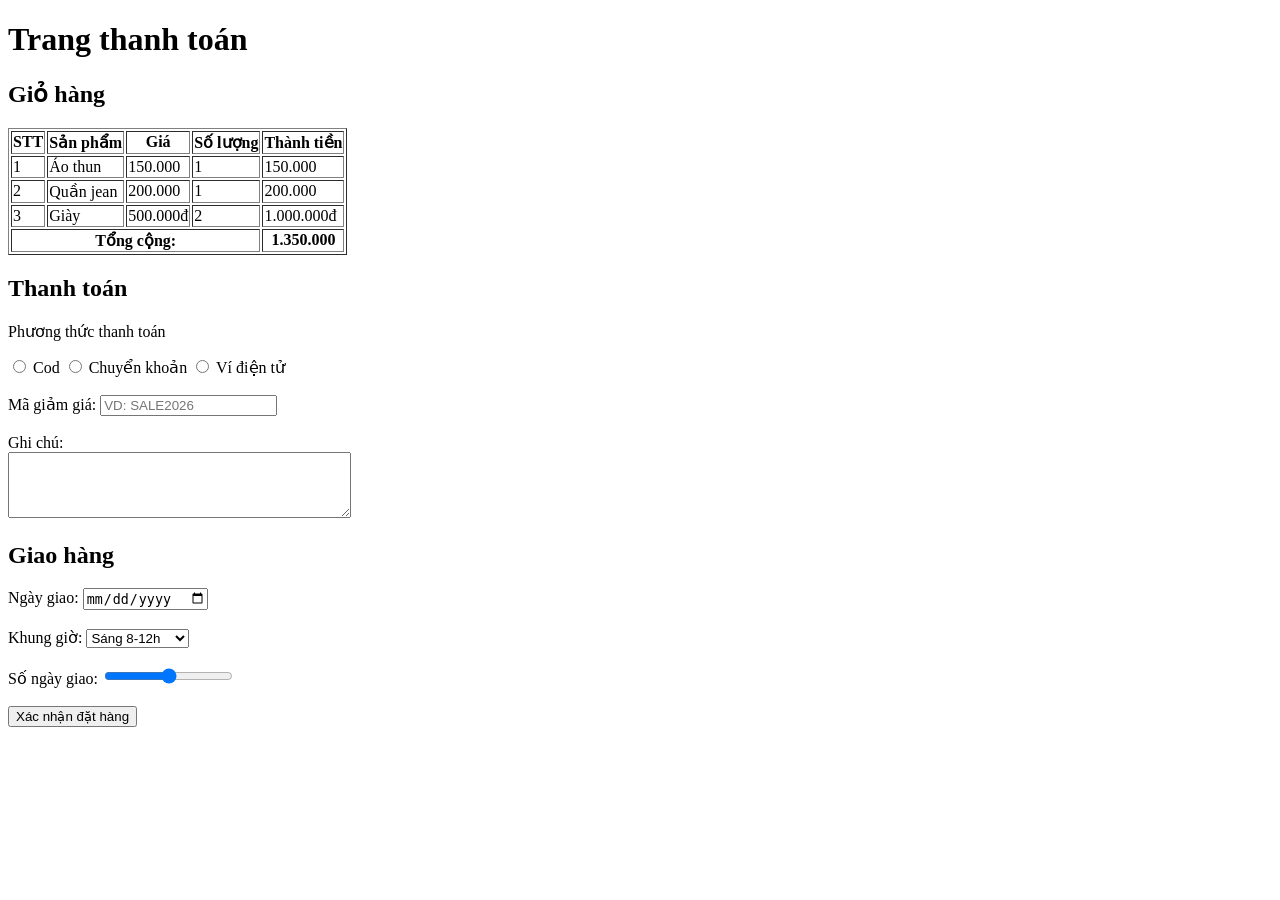
<file: PBT_02/checkout.html>
<!DOCTYPE html>
<html lang="en">
<head>
    <meta charset="UTF-8">
    <meta name="viewport" content="width=device-width, initial-scale=1.0">
    <title>Checkout Form</title>
</head>
<body>
    <h1>Trang thanh toán</h1>

    <h2>Giỏ hàng</h2>
    <table border="1">
        <tr>
            <th>STT</th>
            <th>Sản phẩm</th>
            <th>Giá</th>
            <th>Số lượng</th>
            <th>Thành tiền</th>
        </tr>
        <tr>
            <td>1</td>
            <td>Áo thun</td>
            <td>150.000</td>
            <td>1</td>
            <td>150.000</td>
        </tr>
        <tr>
            <td>2</td>
            <td>Quần jean</td>
            <td>200.000</td>
            <td>1</td>
            <td>200.000</td>
        </tr>
        <tr>
            <td>3</td>
            <td>Giày</td>
            <td>500.000đ</td>
            <td>2</td>
            <td>1.000.000đ</td>
        </tr>
        <tr>
            <th colspan="4">Tổng cộng:</th>
            <th>1.350.000</th>
        </tr>
    </table>
    <h2>Thanh toán</h2>
    <form>
        <p>Phương thức thanh toán</p>
        <label>
            <input type="radio" name="pay" value="cod">
            Cod
        </label>
        <label>
            <input type="radio" name="pay" value="bank">
            Chuyển khoản
        </label>
        <label>
            <input type="radio" name="pay" value="ví điện tử">
            Ví điện tử
        </label>
        <br><br>

        <label>Mã giảm giá:</label>
        <input type="text" pattern="SALE[0-9]{4}" placeholder="VD: SALE2026">

        <br><br>

        <label>Ghi chú:</label><br>
        <textarea rows="4" cols="40"></textarea>
    </form>

    <h2>Giao hàng</h2>
    <form>

        <label>Ngày giao:</label>
        <input type="date" required>

        <br><br>

        <label>Khung giờ:</label>
        <select>
            <option>Sáng 8-12h</option>
            <option>Chiều 14-18h</option>
            <option>Tối 18-21h</option>
        </select>

        <br><br>

        <label>Số ngày giao:</label>
        <input type="range" min="1" max="7">

        <br><br>

        <button type="submit" aria-label="Xác nhận đặt hàng">
            Xác nhận đặt hàng
        </button>

    </form>

</body>
</html>
</file>
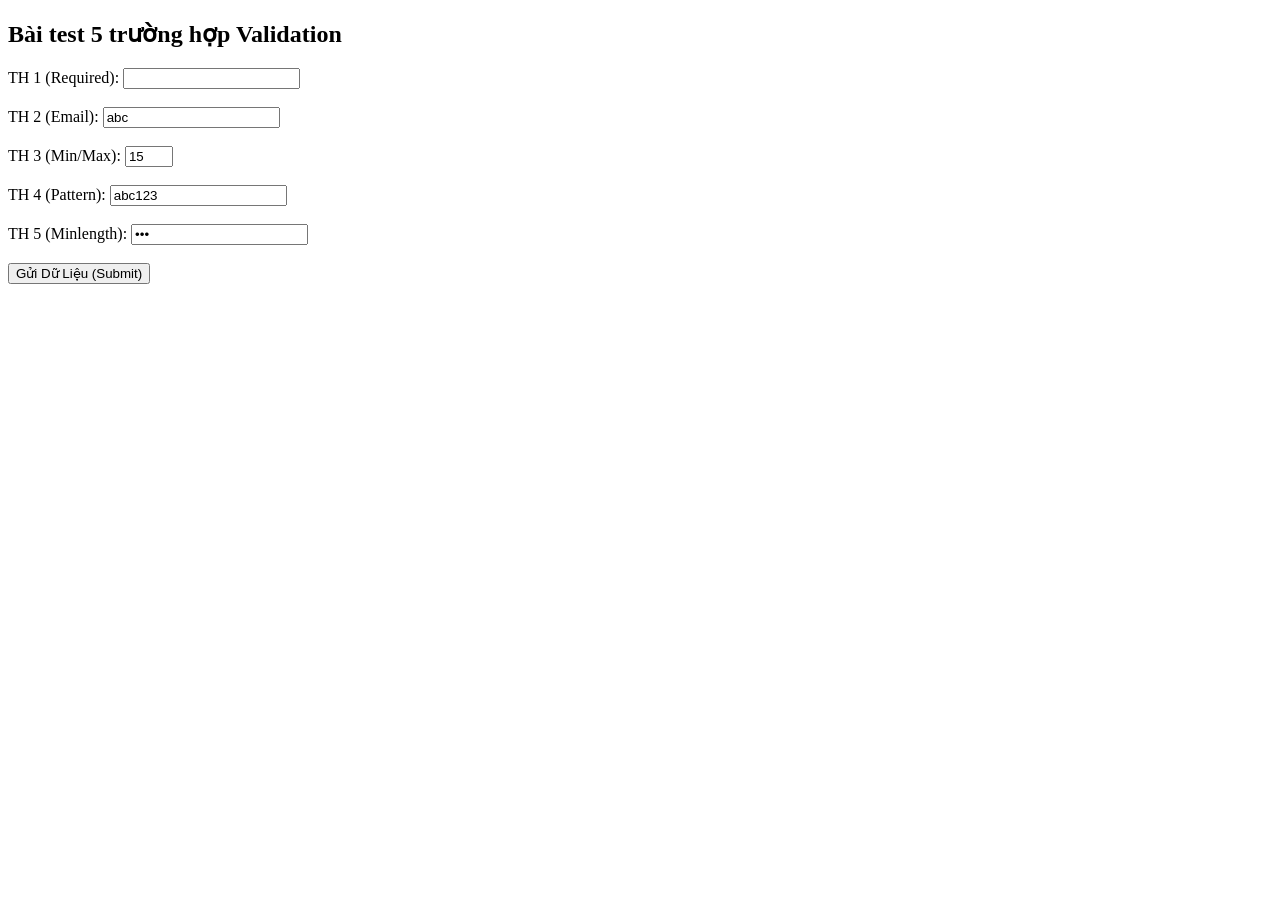
<file: PBT_02/validation_test.html>
<!DOCTYPE html>
<html lang="vi">
<head>
    <meta charset="UTF-8">
    <title>Kiểm tra Validation HTML5</title>
</head>
<body>
    <h2>Bài test 5 trường hợp Validation</h2>
    <form action="#">
        
        <label>TH 1 (Required):</label>
        <input type="text" required value=""><br><br>

        <label>TH 2 (Email):</label>
        <input type="email" value="abc"><br><br>

        <label>TH 3 (Min/Max):</label>
        <input type="number" min="1" max="10" value="15"><br><br>

        <label>TH 4 (Pattern):</label>
        <input type="text" pattern="[0-9]{10}" value="abc123"><br><br>

        <label>TH 5 (Minlength):</label>
        <input type="password" minlength="8" value="123"><br><br>

        <button type="submit">Gửi Dữ Liệu (Submit)</button>
    </form>
</body>
</html>
</file>
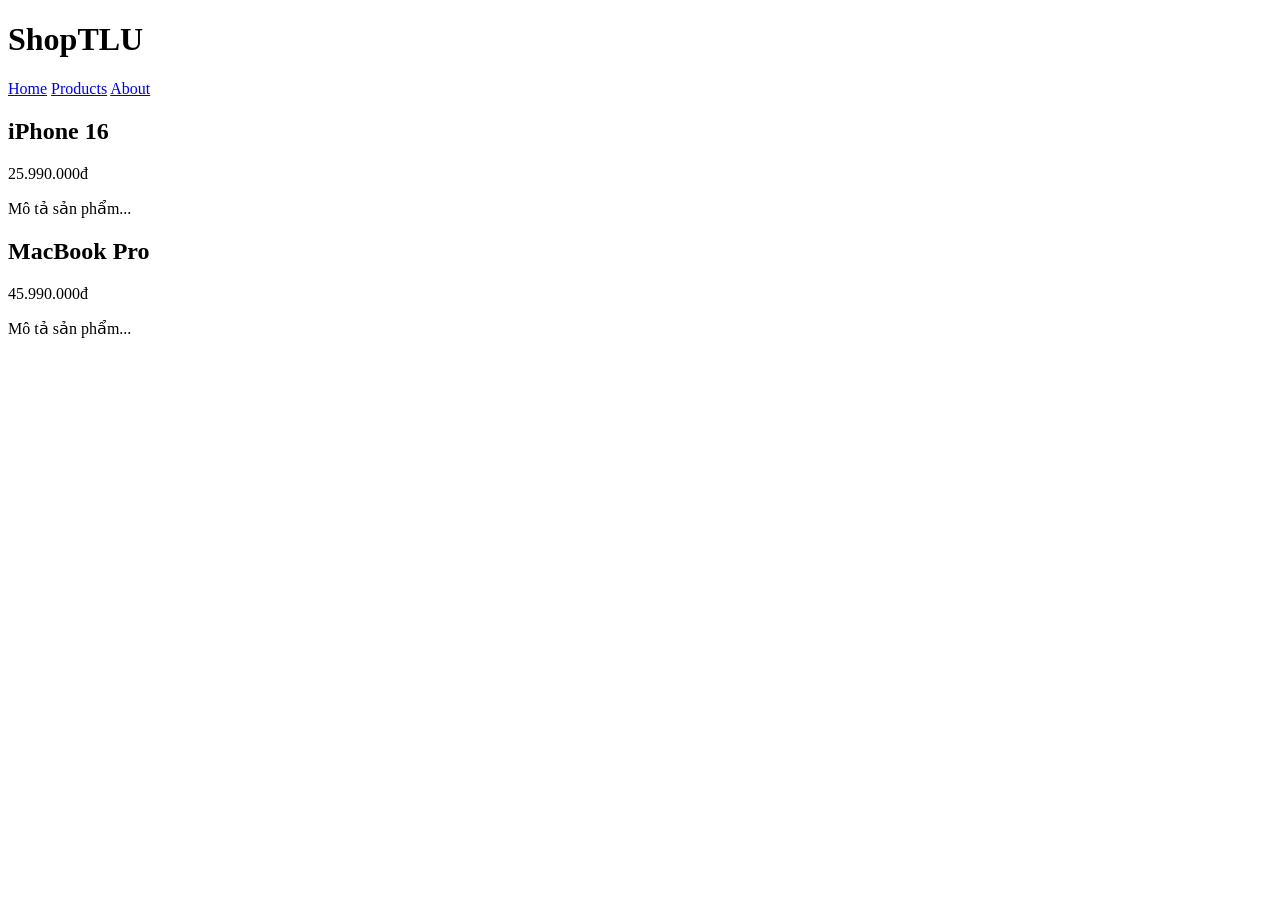
<file: PBT_03/selectors_test.html>
<!DOCTYPE html>
<html lang="en">
<head>
    <meta charset="UTF-8">
    <meta name="viewport" content="width=device-width, initial-scale=1.0">
    <title>Document</title>
</head>
<body>
    <div id="app">
    <header class="top-bar dark">
        <h1>ShopTLU</h1>
        <nav>
            <a href="/" class="active">Home</a>
            <a href="/products">Products</a>
            <a href="/about">About</a>
        </nav>
    </header>
    <main>
        <article class="product">
            <h2>iPhone 16</h2>
            <p class="price">25.990.000đ</p>
            <p>Mô tả sản phẩm...</p>
        </article>
        <article class="product featured">
            <h2>MacBook Pro</h2>
            <p class="price">45.990.000đ</p>
            <p>Mô tả sản phẩm...</p>
        </article>
    </main>
</div>
</body>
</html>
</file>
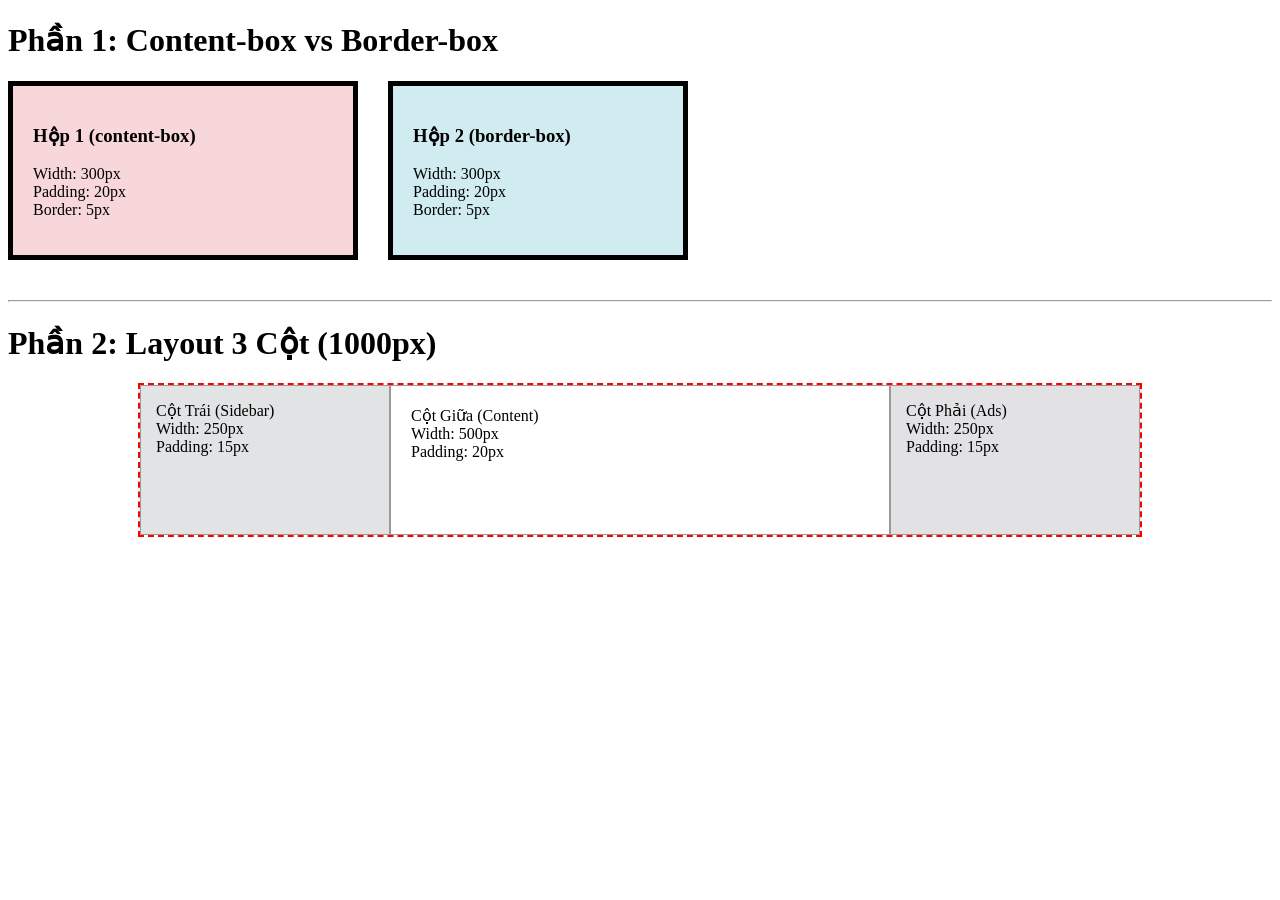
<file: PBT_03/B2/boxmodel_lab.html>
<!DOCTYPE html>
<html lang="vi">
<head>
    <meta charset="UTF-8">
    <meta name="viewport" content="width=device-width, initial-scale=1.0">
    <title>Box Model Lab</title>
    <link rel="stylesheet" href="boxmodel.css">
</head>
<body>

    <h1>Phần 1: Content-box vs Border-box</h1>

    <div class="part1-container">
        
        <div class="box box-content">
            <h3>Hộp 1 (content-box)</h3>
            <p>Width: 300px<br>Padding: 20px<br>Border: 5px</p>
        </div>

        
        <div class="box box-border">
            <h3>Hộp 2 (border-box)</h3>
            <p>Width: 300px<br>Padding: 20px<br>Border: 5px</p>
        </div>
    </div>

    <hr>

    <h1>Phần 2: Layout 3 Cột (1000px)</h1>
    <!-- Layout sử dụng border-box để không bị vỡ khung -->
    <div class="layout-container">
        <aside class="col sidebar">
            Cột Trái (Sidebar)<br>Width: 250px<br>Padding: 15px
        </aside>
        <main class="col content">
            Cột Giữa (Content)<br>Width: 500px<br>Padding: 20px
        </main>
        <aside class="col ads">
            Cột Phải (Ads)<br>Width: 250px<br>Padding: 15px
        </aside>
    </div>

</body>
</html>
</file>
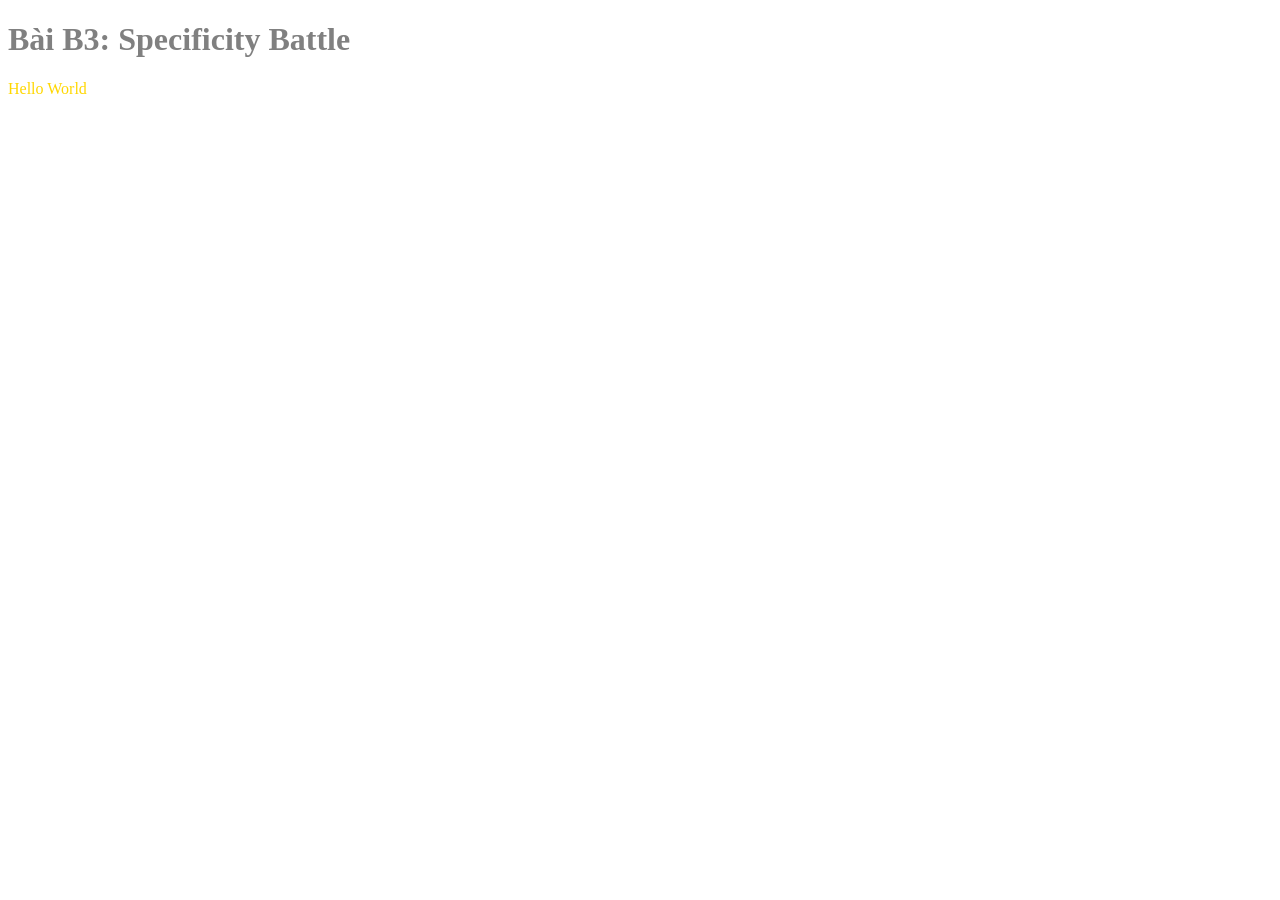
<file: PBT_03/B3/specificity.html>
<!DOCTYPE html>
<html lang="vi">
<head>
    <meta charset="UTF-8">
    <meta name="viewport" content="width=device-width, initial-scale=1.0">
    <title>Specificity Battle</title>
    <link rel="stylesheet" href="specificity.css">
</head>
<body>

    <h1>Bài B3: Specificity Battle</h1>
    
    <!-- Phần tử mục tiêu -->
    <p id="demo" class="text highlight">Hello World</p>

</body>
</html>
</file>
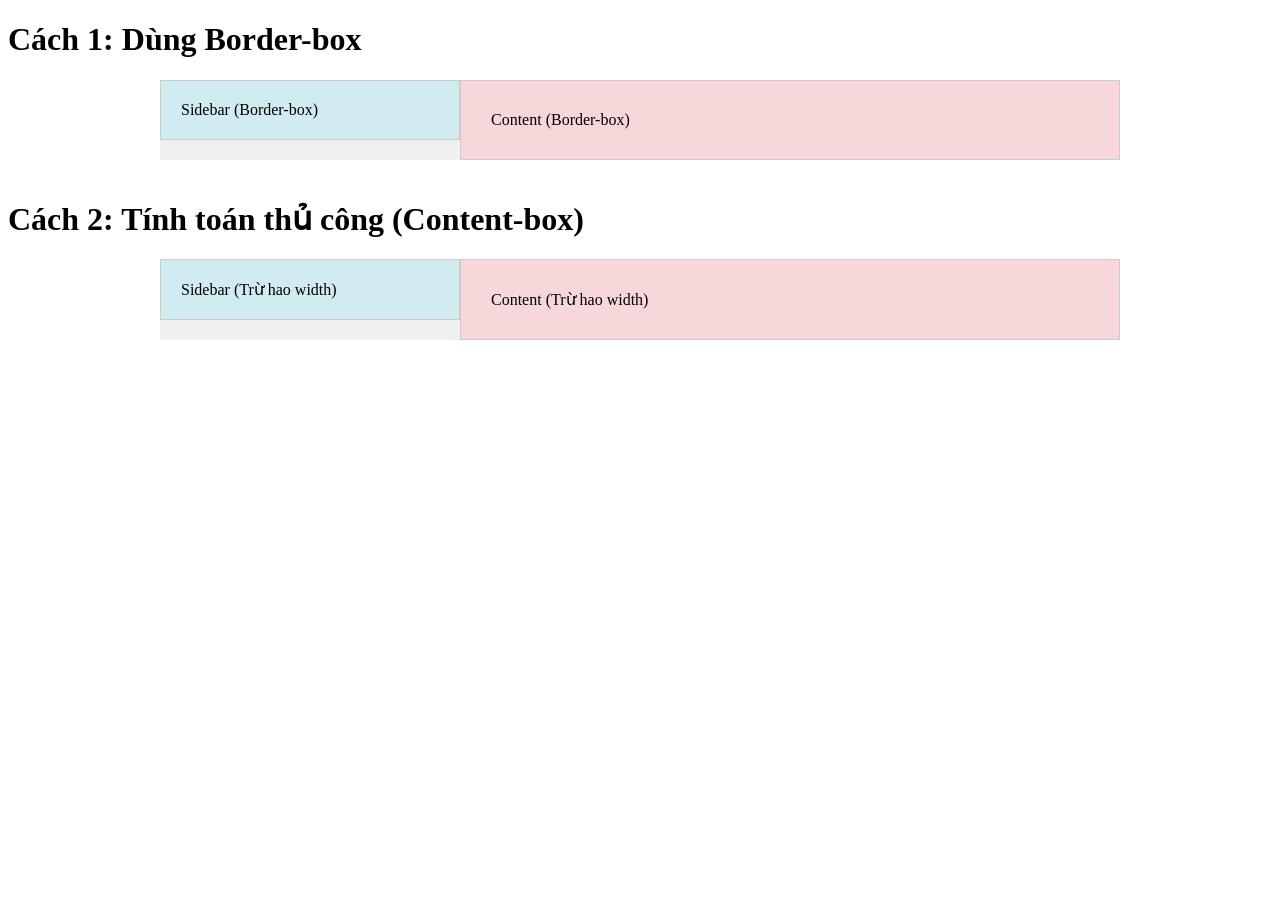
<file: PBT_03/C1/debug_layout.html>
<!DOCTYPE html>
<html lang="vi">
<head>
    <meta charset="UTF-8">
    <title>Debug Layout</title>
    <link rel="stylesheet" href="debug_layout.css">
</head>
<body>

    <h1>Cách 1: Dùng Border-box</h1>
    <div class="container clearfix">
        <div class="sidebar fix-1">Sidebar (Border-box)</div>
        <div class="content fix-1">Content (Border-box)</div>
    </div>

    <h1>Cách 2: Tính toán thủ công (Content-box)</h1>
    <div class="container clearfix">
        <div class="sidebar fix-2-sidebar">Sidebar (Trừ hao width)</div>
        <div class="content fix-2-content">Content (Trừ hao width)</div>
    </div>

</body>
</html>
</file>
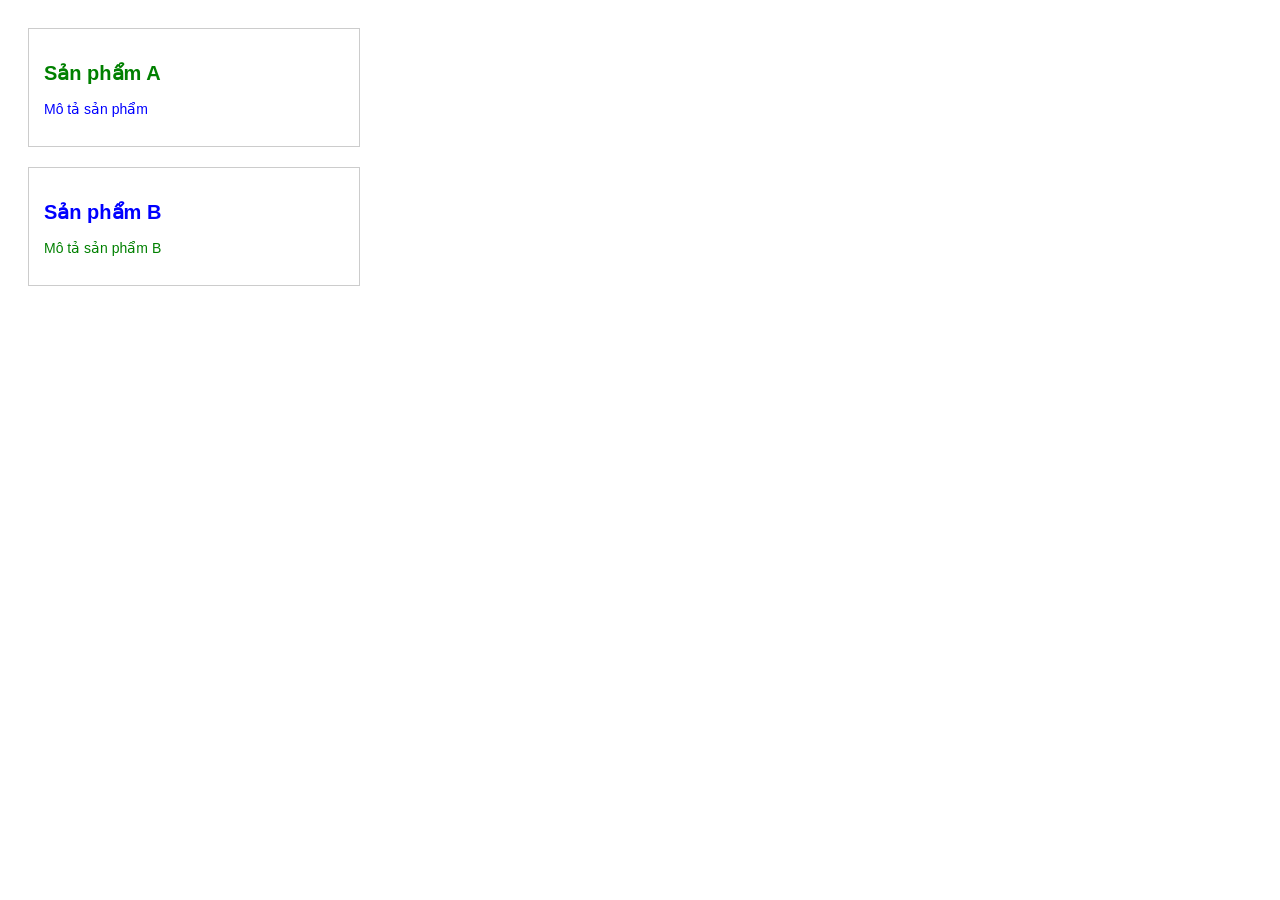
<file: PBT_03/C2/cascade_puzzle.html>
<!DOCTYPE html>
<html lang="en">
<head>
    <meta charset="UTF-8">
    <meta name="viewport" content="width=device-width, initial-scale=1.0">
    <title>Document</title>
    <style>
        
        body { font-size: 16px; color: #333; }
        .container { font-size: 14px; }
        .card { color: blue; }
        .card .title { font-size: 20px; }
        .card p { color: inherit; }
        #featured .title { color: red; }
        .highlight { color: green !important; }
        
        /* CSS trang trí thêm cho dễ nhìn (không ảnh hưởng bài toán) */
        .card { border: 1px solid #ccc; padding: 15px; margin-bottom: 20px; width: 300px; }
        .container { padding: 20px; font-family: sans-serif; }
    </style>
</head>
<body>
    <body>
    <div class="container">
        <div class="card" id="featured">
            <h2 class="title highlight">Sản phẩm A</h2>
            <p>Mô tả sản phẩm</p>
        </div>

        <div class="card">
            <h2 class="title">Sản phẩm B</h2>
            <p class="highlight">Mô tả sản phẩm B</p>
        </div>
    </div>
</body>
</body>
</html>
</file>
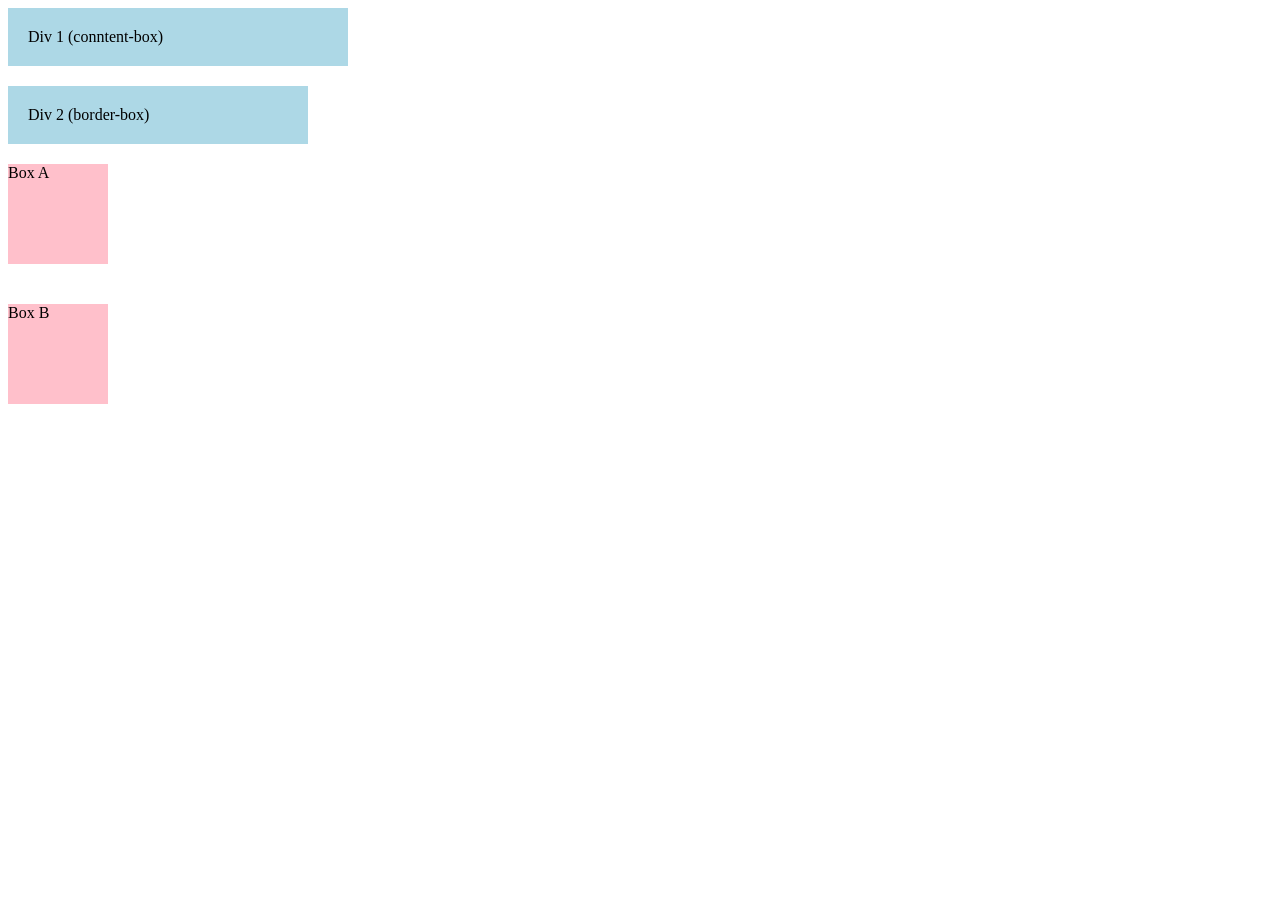
<file: PBT_03/code_video/cm.html>
<!DOCTYPE html>
<html lang="en">
<head>
    <meta charset="UTF-8">
    <meta name="viewport" content="width=device-width, initial-scale=1.0">
    <title>Document</title>
     <link rel="stylesheet" href="cm.css">
</head>
<body>
    <div class="box box-1">Div 1 (conntent-box)</div>
    <div class="box box-2">Div 2 (border-box)</div>

    <div class="margin-box box-a">Box A</div>
    <div class="margin-box box-b">Box B</div>
    


</body>
</html>
</file>
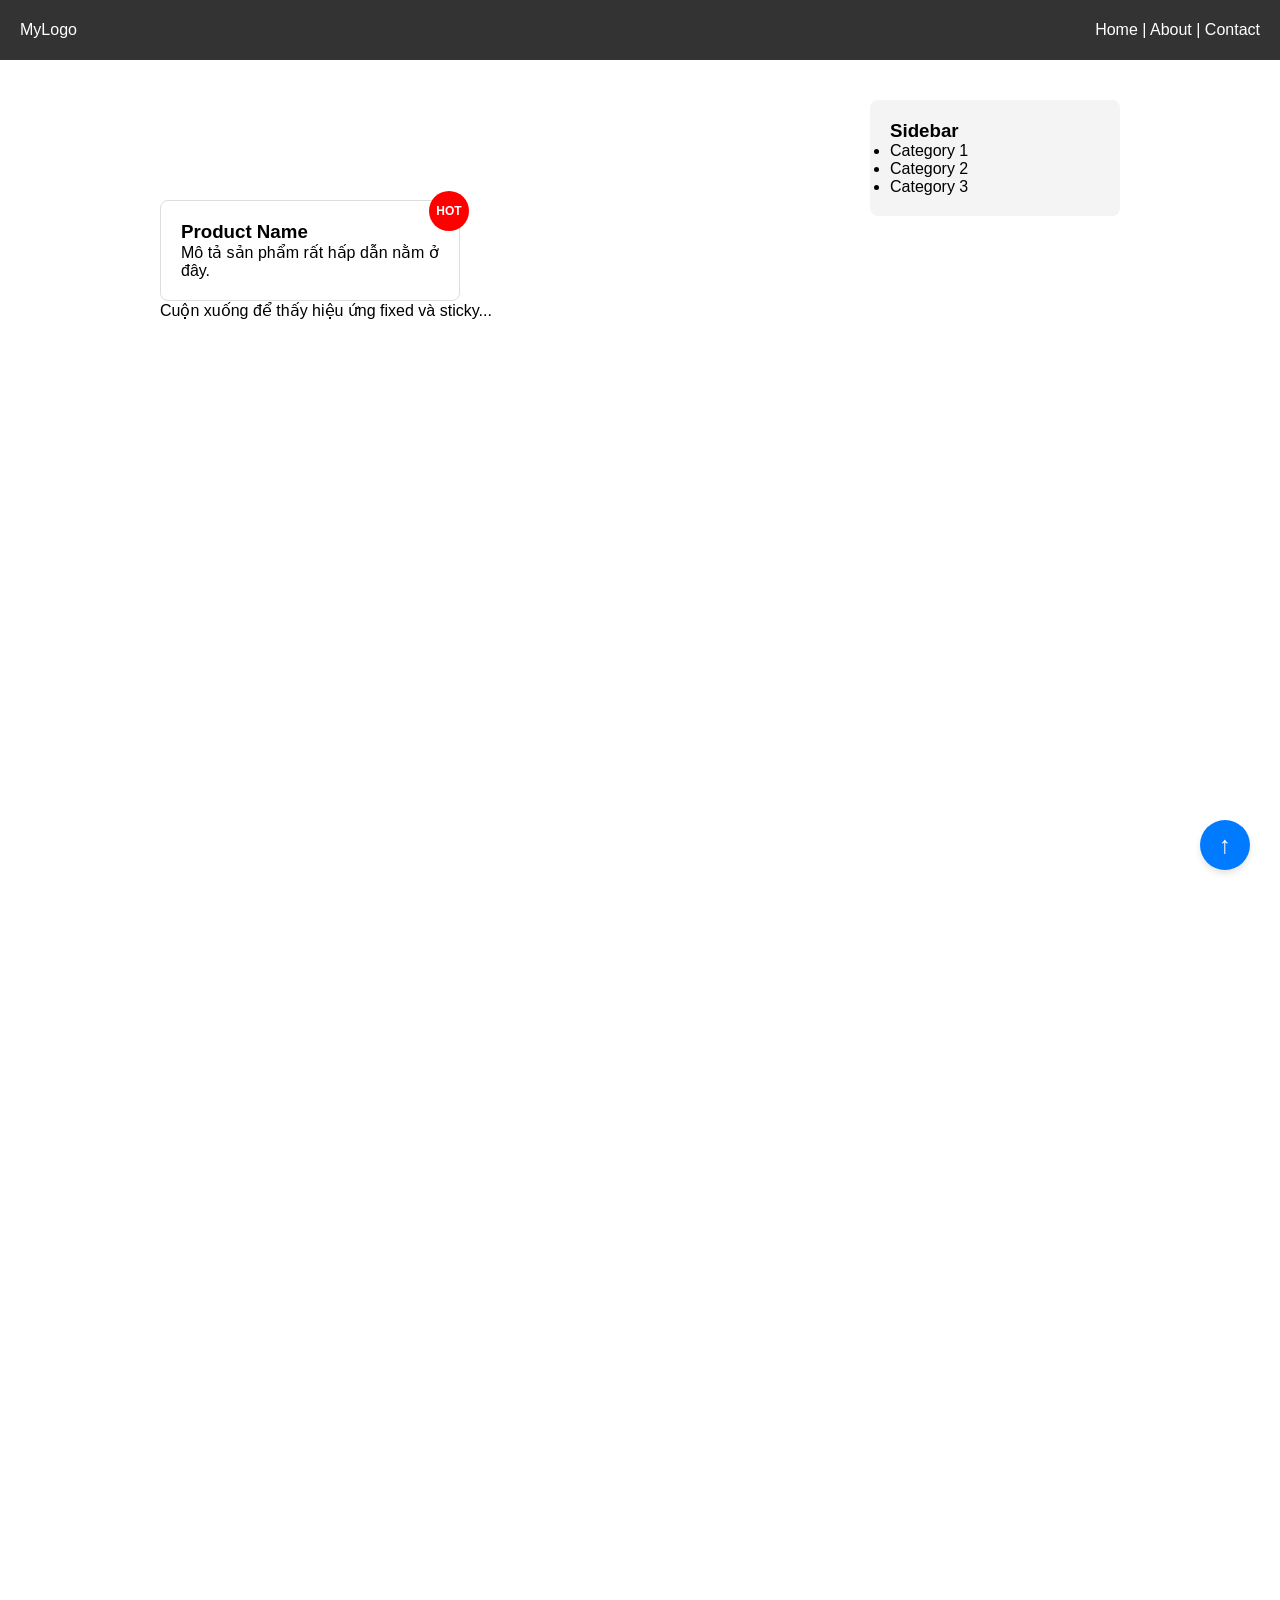
<file: PBT_04/B1/positioning.html>
<!DOCTYPE html>
<html lang="en">
<head>
    <meta charset="UTF-8">
    <title>Document</title>
    <link rel="stylesheet" href="positioning.css">
</head>
<body>

    <header class="header">
        <div class="logo">MyLogo</div>
        <nav class="nav">Home | About | Contact</nav>
    </header>

    <div class="container">
        <main class="content">
            <!-- Thêm nhiều thẻ br hoặc div trống để tạo khoảng cuộn (scroll) -->
            <div style="height: 100px;"></div> 

            <div class="card">
                <div class="badge">HOT</div>
                <h3>Product Name</h3>
                <p>Mô tả sản phẩm rất hấp dẫn nằm ở đây.</p>
            </div>
            
            <div style="height: 1500px;">Cuộn xuống để thấy hiệu ứng fixed và sticky...</div>
        </main>

        <aside class="sidebar">
            <h3>Sidebar</h3>
            <ul>
                <li>Category 1</li>
                <li>Category 2</li>
                <li>Category 3</li>
            </ul>
        </aside>
    </div>

    <button class="scroll-top">↑</button>

</body>
</html>
</body>
</html>
</file>
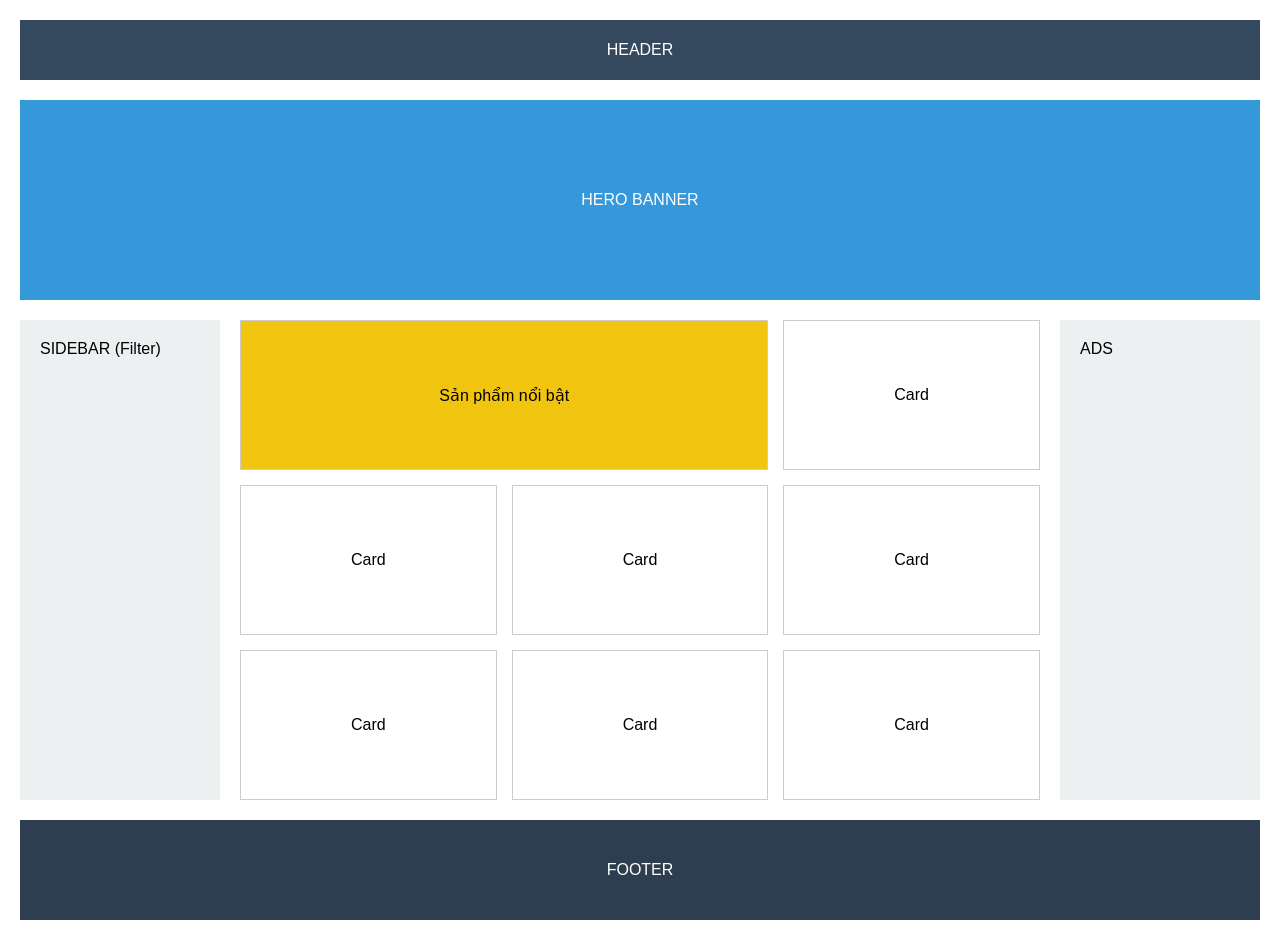
<file: PBT_04/B3/grid_layout.html>
<!DOCTYPE html>
<html lang="en">
<head>
    <meta charset="UTF-8">
    <title>Grid E-Commerce</title>
    <link rel="stylesheet" href="grid.css">
</head>
<body>

    <div class="layout-wrapper">
        <header class="header">HEADER</header>
        
        <section class="hero">HERO BANNER</section>
        
        <aside class="sidebar">SIDEBAR (Filter)</aside>
        
        <main class="main-content">
            <div class="card feature-card">Sản phẩm nổi bật</div>
            <div class="card">Card</div>
            <div class="card">Card</div>
            <div class="card">Card</div>
            <div class="card">Card</div>
            <div class="card">Card</div>
            <div class="card">Card</div>
            <div class="card">Card</div>
        </main>
        
        <aside class="ads">ADS</aside>
        
        <footer class="footer">FOOTER</footer>
    </div>

</body>
</html>
</file>
<file: PBT_03/B2/boxmodel.css>
/* --- PHẦN 1 --- */
.part1-container {
    display: flex;
    gap: 30px; /* Tạo khoảng cách giữa 2 hộp cho dễ nhìn */
    margin-bottom: 40px;
}

.box {
    width: 300px;
    padding: 20px;
    border: 5px solid black;
    background-color: #f8d7da; /* Nền đỏ nhạt để dễ phân biệt */
}

.box-content {
    box-sizing: content-box; /* Mặc định của trình duyệt */
}

.box-border {
    box-sizing: border-box; /* Bắt buộc padding/border nằm gọn bên trong */
    background-color: #d1ecf1; /* Nền xanh nhạt */
}

/* --- PHẦN 2 --- */
.layout-container {
    width: 1000px;
    margin: 0 auto; /* Căn giữa trang */
    display: flex; /* Dàn hàng ngang */
    border: 2px dashed red; /* Viền đỏ để thấy rõ ranh giới 1000px */
}

.col {
    /*layout sẽ bị vỡ (xuống dòng) ngay lập tức */
    box-sizing: border-box; 
    border: 1px solid #999;
    height: 150px;
} 

.sidebar {
    width: 250px;
    padding: 15px;
    background-color: #e2e3e5; 
}

.content {
    width: 500px;
    padding: 20px;
    background-color: #ffffff;
}

.ads {
    width: 250px;
    padding: 15px;
    background-color: #e2e2e5; 
}
</file>
<file: PBT_03/B3/specificity.css>
/* Sắp xếp TỪ THẤP ĐẾN CAO theo điểm Specificity (ID, Class, Element) */

/* 1. Universal Selector - Điểm: 0,0,0 */
* { color: gray; }

/* 2. Element Selector - Điểm: 0,0,1 */
p { color: pink; }

/* 3. Class Selector - Điểm: 0,1,0 */
.text { color: blue; }

/* 4. Element + Class Selector - Điểm: 0,1,1 */
p.text { color: green; }

/* 5. 2 Classes Selector - Điểm: 0,2,0 */
.text.highlight { color: orange; }

/* 6. Element + 2 Classes Selector - Điểm: 0,2,1 */
p.text.highlight { color: purple; }

/* 7. ID Selector - Điểm: 1,0,0 */
#demo { color: red; }

/* 8. Element + ID Selector - Điểm: 1,0,1 */
p#demo { color: brown; }

/* 9. ID + 2 Classes Selector - Điểm: 1,2,0 */
#demo.text.highlight { color: teal; }

/* 10. Element + ID + 2 Classes Selector - Điểm: 1,2,1 */
p#demo.text.highlight { color: gold; }
</file>
<file: PBT_03/C1/debug_layout.css>
/* Container mặc định */
.container {
    width: 960px;
    margin: 0 auto 40px auto; /* Căn giữa và tạo khoảng cách bên dưới */
    background-color: #f0f0f0; /* Màu nền để dễ nhìn viền container */
}

/* Clearfix: Dùng để khắc phục lỗi container bị sụp chiều cao khi các thẻ con dùng float */
.clearfix::after {
    content: "";
    display: table;
    clear: both;
}

/* Base style cho Sidebar và Content */
.sidebar, .content {
    padding: 20px; 
    border: 1px solid #ccc;
    float: left;
    background-color: #d1ecf1;
}

.content {
    padding: 30px; /* Content có padding to hơn theo đề bài */
    background-color: #f8d7da;
}

/*CÁCH 1: DÙNG BORDER-BOX */
.fix-1 {
    box-sizing: border-box;
}

/* Giữ nguyên Width như đề bài */
.sidebar.fix-1 { width: 300px; }
.content.fix-1 { width: 660px; }

/*CÁCH 2: TÍNH TOÁN THỦ CÔNG (CONTENT-BOX)*/
.fix-2-sidebar {
    width: 258px; /* 300 - 40 - 2 */
}

.fix-2-content {
    width: 598px; /* 660 - 60 - 2 */
}
</file>
<file: PBT_03/code_video/cm.css>
.box{
    width:300px;
    padding:20px;
    border:5px;
    margin-bottom: 20px;
    background-color:lightblue;
}

.box-1{box-sizing:content-box;}
.box-2{box-sizing:border-box;}

.margin-box{
    width:100px;
    height:100px;
    background: pink;
}
.box-a{margin-bottom: 25px;}
.box-b{margin-top:40px;}
</file>
<file: PBT_04/B1/positioning.css>
* { box-sizing: border-box; margin: 0; padding: 0; font-family: sans-serif; }

/* 1. Fixed Header */
.header {
    position: fixed;
    top: 0;
    left: 0;
    width: 100%;
    height: 60px;
    background-color: #333;
    color: white;
    display: flex;
    justify-content: space-between;
    align-items: center;
    padding: 0 20px;
    z-index: 1000; /* Đảm bảo header luôn ở trên cùng */
}

.container {
    display: flex;
    max-width: 1000px;
    margin: 80px auto 0; /* Cách một khoảng bằng header */
    padding: 20px;
    gap: 30px;
}

.content { flex: 1; }

/* 2. Sticky Sidebar */
.sidebar {
    width: 250px;
    background-color: #f4f4f4;
    padding: 20px;
    border-radius: 8px;
    position: sticky;
    top: 80px; /* Cách đỉnh trình duyệt 80px (dưới header) */
    height: max-content; /* Quan trọng để sticky hoạt động đúng */
}

/* 3. Badge HOT trên Card */
.card {
    position: relative; 
    border: 1px solid #ddd;
    padding: 20px;
    border-radius: 8px;
    background: white;
    width: 300px;
}

.badge {
    position: absolute;
    top: -10px;
    right: -10px;
    background-color: red;
    color: white;
    width: 40px;
    height: 40px;
    border-radius: 50%;
    display: flex;
    justify-content: center;
    align-items: center;
    font-size: 12px;
    font-weight: bold;
}

/* 4. Scroll to top button */
.scroll-top {
    position: fixed;
    bottom: 30px;
    right: 30px;
    width: 50px;
    height: 50px;
    border-radius: 50%;
    background-color: #007bff;
    color: white;
    border: none;
    font-size: 24px;
    cursor: pointer;
    box-shadow: 0 4px 6px rgba(0,0,0,0.1);
}
</file>
<file: PBT_04/B3/grid.css>
* { box-sizing: border-box; margin: 0; padding: 0; font-family: sans-serif; }

.layout-wrapper {
    display: grid;
    /* Chia 3 cột: Trái 200px, Giữa tự do, Phải 200px */
    grid-template-columns: 200px minmax(0, 1fr) 200px; 
    
    /* Bonus: Dùng grid-template-areas */
    grid-template-areas: 
        "header header header"
        "hero hero hero"
        "sidebar main ads"
        "footer footer footer";
    gap: 20px;
    padding: 20px;
    min-height: 100vh;
}

/* Định nghĩa các khu vực */
.header { grid-area: header; background: #34495e; color: white; height: 60px; display: flex; align-items: center; justify-content: center; }
.hero { grid-area: hero; background: #3498db; color: white; height: 200px; display: flex; align-items: center; justify-content: center;}
.sidebar { grid-area: sidebar; background: #ecf0f1; padding: 20px; }
.ads { grid-area: ads; background: #ecf0f1; padding: 20px; }
.footer { grid-area: footer; background: #2c3e50; color: white; height: 100px; display: flex; align-items: center; justify-content: center;}

/* Layout riêng cho Main Content (Grid lồng Grid) */
.main-content {
    grid-area: main;
    display: grid;
    grid-template-columns: repeat(3, 1fr); /* 3 cột bằng nhau */
    gap: 15px;
}

.card {
    background: #fff;
    border: 1px solid #ccc;
    padding: 20px;
    min-height: 150px;
    display: flex;
    align-items: center;
    justify-content: center;
}

/* Bonus: Nổi bật card */
.feature-card {
    grid-column: span 2; /* Chiếm 2 cột */
    background: #f1c40f;
}
</file>
